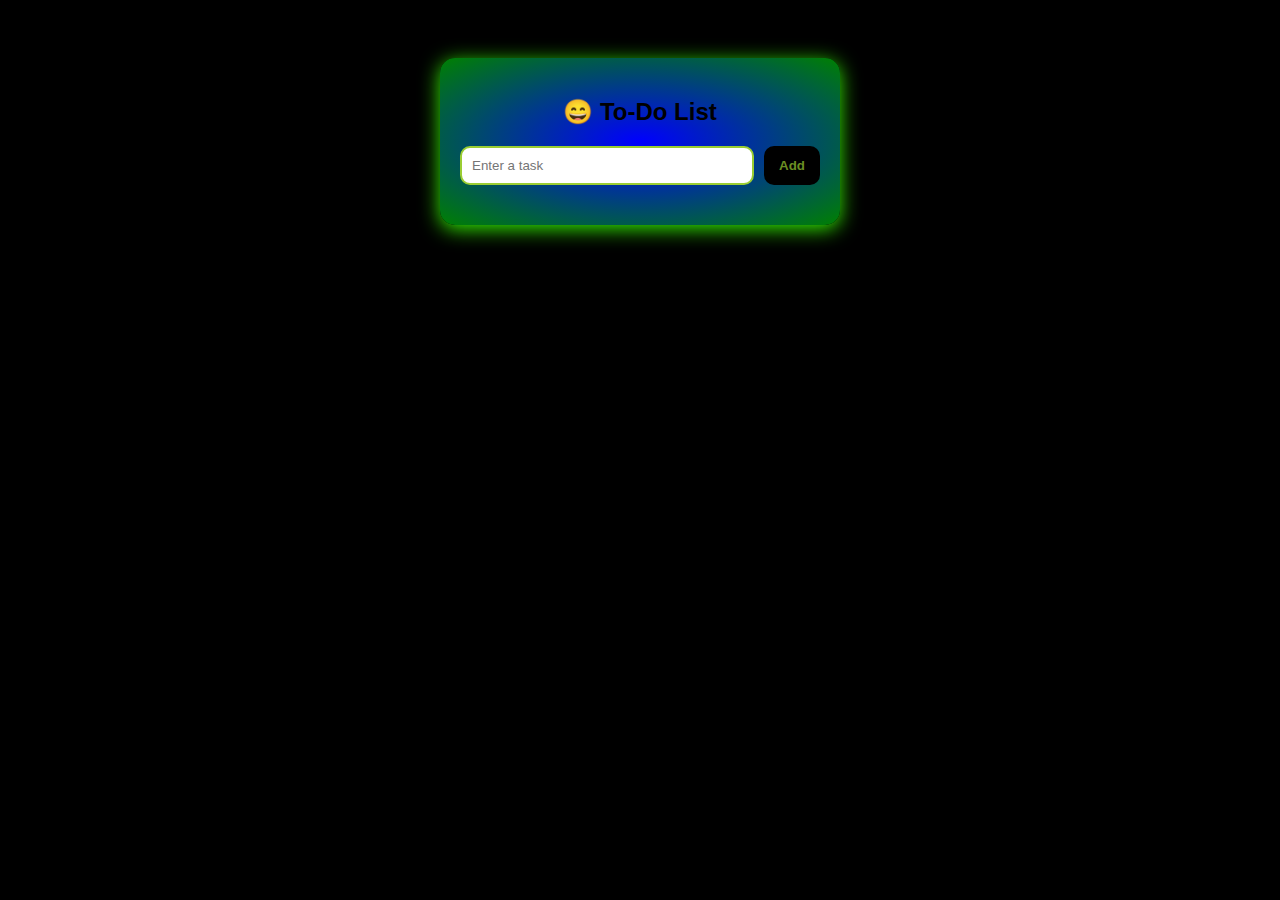
<file: index.html>
<!DOCTYPE html>
<html lang="en">
<head>
    <meta charset="UTF-8">
    <meta name="viewport" content="width=device-width, initial-scale=1.0">
    <title>To-Do App</title>
    <link rel="stylesheet" href="./style.css">
</head>
<body>

    <div class="container">
        <h2>&#128516 To-Do List</h2>

        <div class="input-box">
            <input id="taskInput" type="text" placeholder="Enter a task">
            <button id="addBtn">Add</button>
        </div>

        <ul id="taskList"></ul>
    </div>

    <script src="./script.js"></script>
</body>
</html>
</file>
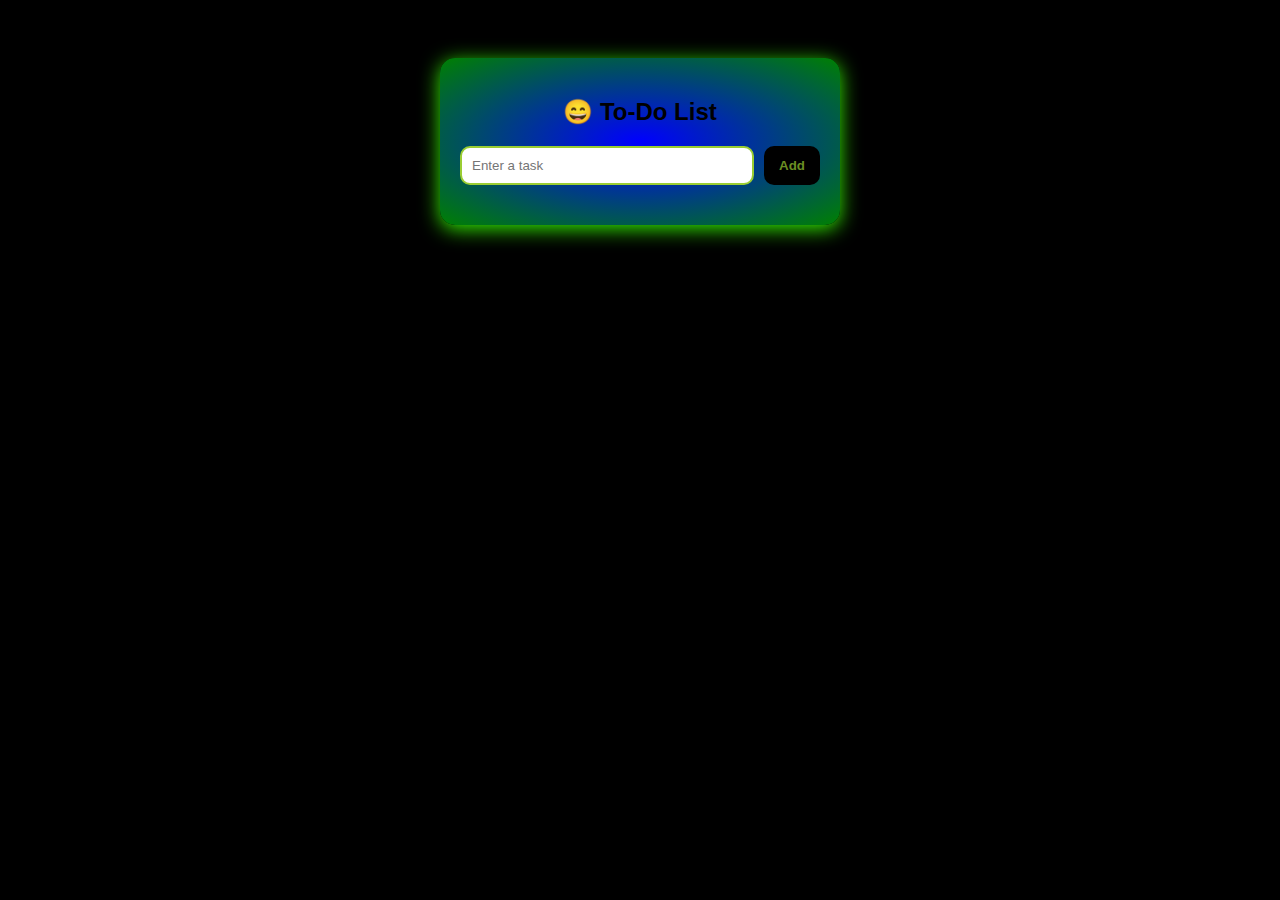
<file: html/ToDo.html>
<!DOCTYPE html>
<html lang="en">
<head>
    <meta charset="UTF-8">
    <meta name="viewport" content="width=device-width, initial-scale=1.0">
    <title>To-Do App</title>
    <link rel="stylesheet" href="../css/todo.css">
</head>
<body>

    <div class="container">
        <h2>&#128516 To-Do List</h2>

        <div class="input-box">
            <input id="taskInput" type="text" placeholder="Enter a task">
            <button id="addBtn">Add</button>
        </div>

        <ul id="taskList"></ul>
    </div>

    <script src="../js/todo.js"></script>
</body>
</html>
</file>
<file: style.css>
body {
    font-family: Arial, sans-serif;
    background: black;
    display: flex;
    justify-content: center;
    padding-top: 50px;
}

.container {
    width: 360px;
    background-image: -webkit-radial-gradient(blue,green);
    padding: 20px;
    border-radius: 15px;
    box-shadow: 0 4px 20px rgb(51, 238, 4);
}

h2 {
    text-align: center;
    margin-bottom: 20px;
    font-family: 'Segoe UI', Tahoma, Geneva, Verdana, sans-serif;
}

.input-box {
    display: flex;
    gap: 10px;
    color:#000000
}

input {
    flex: 1;
    color:#000000;
    padding: 10px;
    border-radius: 10px;
    border: 2px solid yellowgreen;
}

button {
    padding: 10px 15px;
    border: none;
    background: #000000;
    color: olivedrab;
    font-weight: bold;
    border-radius: 10px;
    cursor: pointer;
}

button:hover {
    background-color: #140202cc;
}

/* Task List Styles */
#taskList {
    margin-top: 20px;
    list-style: none;
    padding: 0;
}

li {
    background: #ffffff;
    padding: 12px;
    border-radius: 12px;
    margin-bottom: 10px;
    display: flex;
    align-items: center;
    justify-content: space-between;
    gap: 10px;

    transform: translateY(10px);
    opacity: 0;
    animation: fadeIn 0.3s forwards;
}

.task-text {
    flex: 1;
    color:#140202;
    font-weight: bold;
    margin-left: 8px;
    word-break: break-word;
}

.checkbox {
    width: 20px;
    height: 20px;
    cursor: pointer;
}

.completed {
    text-decoration: line-through;
    color: rgba(2, 2, 251, 0.627);
    opacity: 0.9;
}

.delete-btn {
    background: #ff0000;
    border: none;
    color: white;
    padding: 6px 12px;
    border-radius: 8px;
    cursor: pointer;
}

.delete-btn:hover {
    background: #e53935;
}

/* Animation for adding tasks */
@keyframes fadeIn {
    to {
        transform: translateY(0);
        opacity: 1;
    }
}

/* Animation for removing tasks */
@keyframes fadeOut {
    to {
        opacity: 0;
        transform: translateX(20px);
    }
}
</file>
<file: css/todo.css>
body {
    font-family: Arial, sans-serif;
    background: black;
    display: flex;
    justify-content: center;
    padding-top: 50px;
}

.container {
    width: 360px;
    background-image: -webkit-radial-gradient(blue,green);
    padding: 20px;
    border-radius: 15px;
    box-shadow: 0 4px 20px rgb(51, 238, 4);
}

h2 {
    text-align: center;
    margin-bottom: 20px;
    font-family: 'Segoe UI', Tahoma, Geneva, Verdana, sans-serif;
}

.input-box {
    display: flex;
    gap: 10px;
    color:#000000
}

input {
    flex: 1;
    color:#000000;
    padding: 10px;
    border-radius: 10px;
    border: 2px solid yellowgreen;
}

button {
    padding: 10px 15px;
    border: none;
    background: #000000;
    color: olivedrab;
    font-weight: bold;
    border-radius: 10px;
    cursor: pointer;
}

button:hover {
    background-color: #140202cc;
}

/* Task List Styles */
#taskList {
    margin-top: 20px;
    list-style: none;
    padding: 0;
}

li {
    background: #ffffff;
    padding: 12px;
    border-radius: 12px;
    margin-bottom: 10px;
    display: flex;
    align-items: center;
    justify-content: space-between;
    gap: 10px;

    transform: translateY(10px);
    opacity: 0;
    animation: fadeIn 0.3s forwards;
}

.task-text {
    flex: 1;
    color:#140202;
    font-weight: bold;
    margin-left: 8px;
    word-break: break-word;
}

.checkbox {
    width: 20px;
    height: 20px;
    cursor: pointer;
}

.completed {
    text-decoration: line-through;
    color: rgba(2, 2, 251, 0.627);
    opacity: 0.9;
}

.delete-btn {
    background: #ff0000;
    border: none;
    color: white;
    padding: 6px 12px;
    border-radius: 8px;
    cursor: pointer;
}

.delete-btn:hover {
    background: #e53935;
}

/* Animation for adding tasks */
@keyframes fadeIn {
    to {
        transform: translateY(0);
        opacity: 1;
    }
}

/* Animation for removing tasks */
@keyframes fadeOut {
    to {
        opacity: 0;
        transform: translateX(20px);
    }
}
</file>
